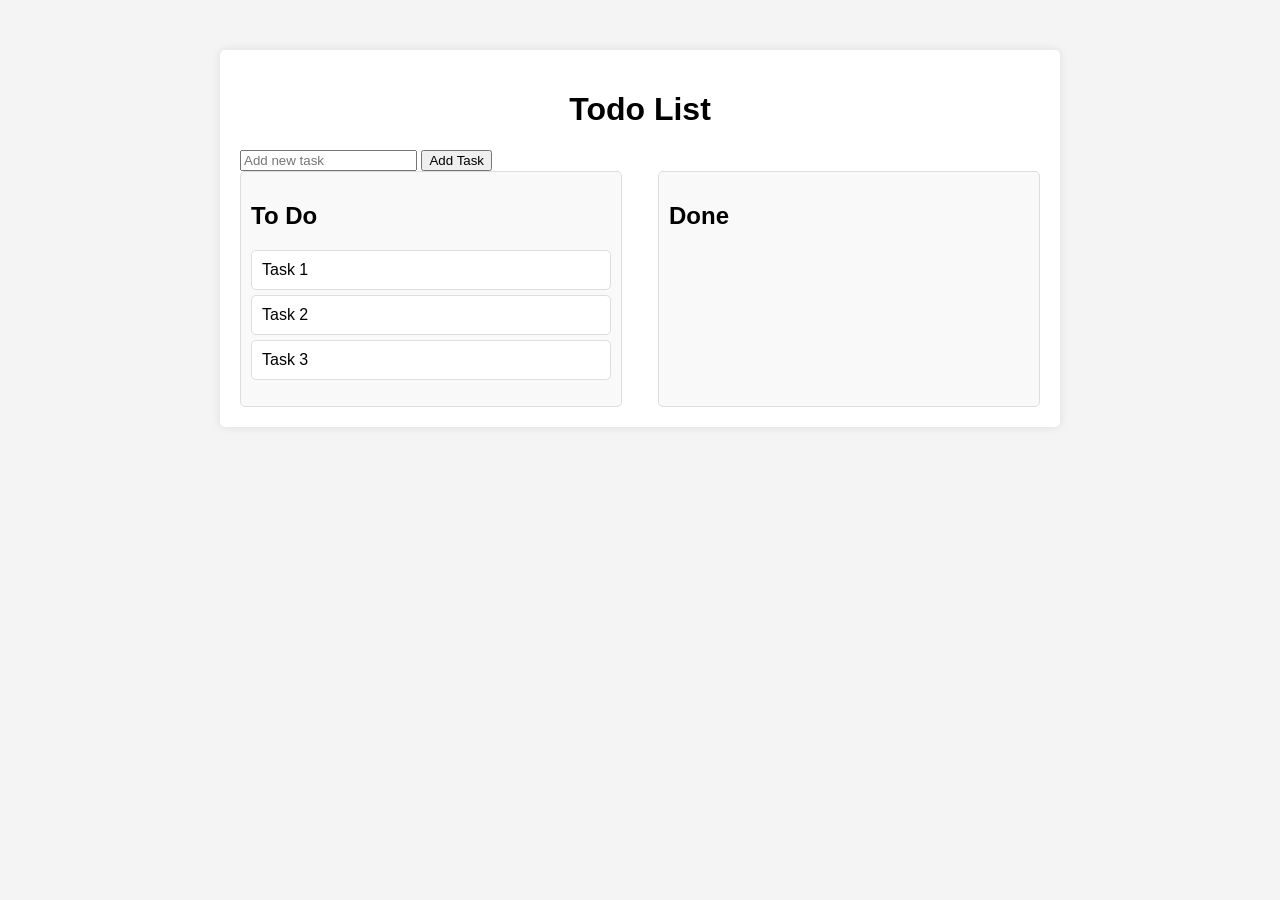
<file: index.html>
<!DOCTYPE html>
<html lang="en">

<head>
    <meta charset="UTF-8">
    <meta name="viewport" content="width=device-width, initial-scale=1.0">
    <title>Todo List</title>
    <link rel="stylesheet" href="./style.css">
</head>

<body>
    <div class="container">
        <h1>Todo List</h1>
        <input type="text" id="new-task" placeholder="Add new task">
        <button onclick="addTask()">Add Task</button>

        <div class="columns-container">
            <div class="column" id="todo-column" ondrop="drop(event)" ondragover="allowDrop(event)">
                <h2>To Do</h2>
                <ul id="todo-list" class="task-list" ondragstart="drag(event)">
                    <!-- Tasks will be added dynamically using JavaScript -->
                </ul>
            </div>
            <div class="column" id="done-column" ondrop="drop(event)" ondragover="allowDrop(event)">
                <h2>Done</h2>
                <ul id="done-list" class="task-list" ondragstart="drag(event)">
                    <!-- Completed tasks will be added dynamically using JavaScript -->
                </ul>
            </div>
        </div>
    </div>
    <script src="./script.js"></script>
</body>

</html>
</file>
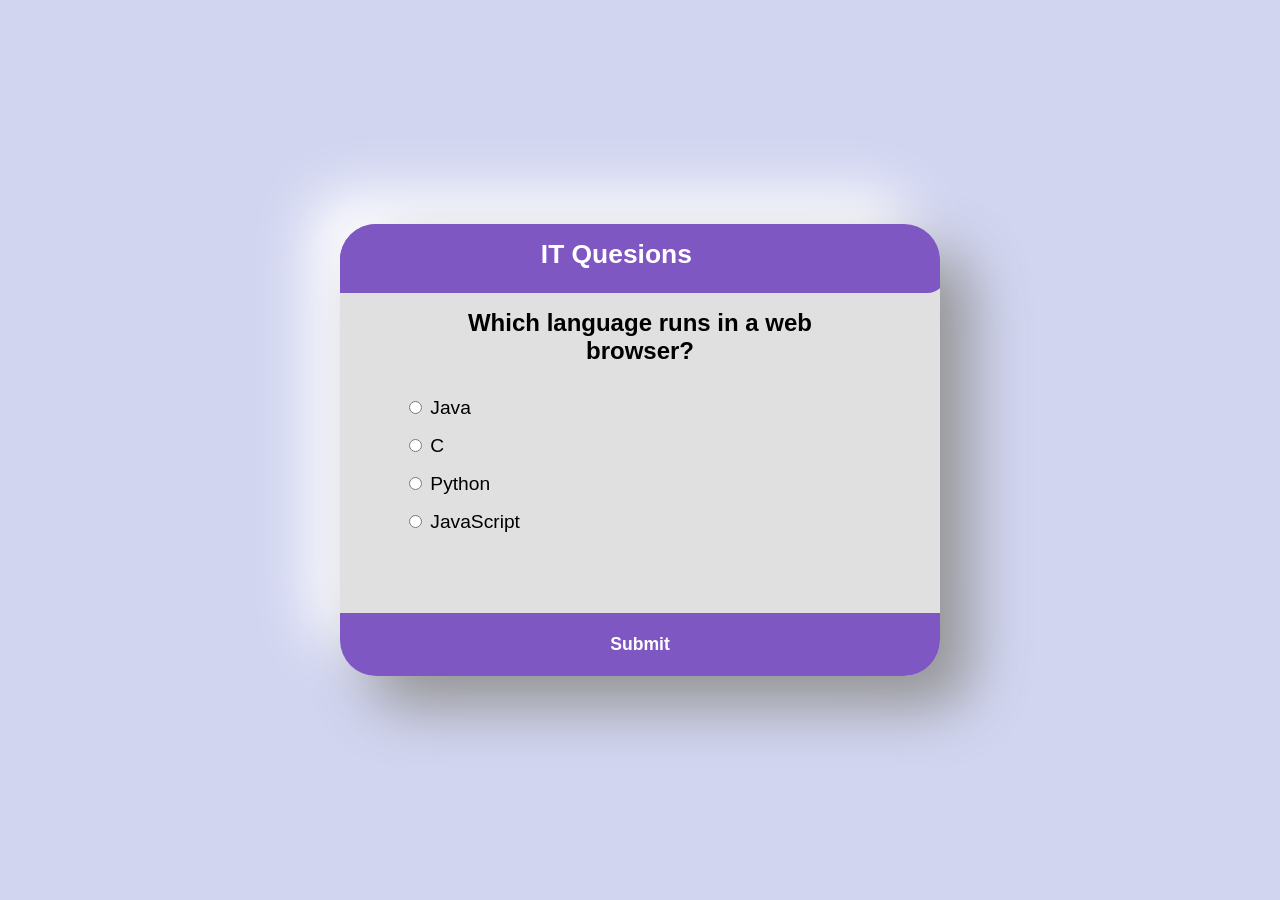
<file: quiz.app/content.html>
<!DOCTYPE html>
<html lang="en">

<head>
    <meta charset="UTF-8">
    <meta name="viewport" content="width=device-width, initial-scale=1.0">
    <title>Quiz App</title>
    <link rel="stylesheet" href="./content.css">
</head>

<body>
    <div class="quiz-container" id="quiz">
        <div class="quiz-header">
            <div class="header">
                <div class="it">
                    <h2 id="number">IT Quesions</h2>
                </div>
            </div>
            <h2 id="question">Question Text</h2>
            <ul>
                <li>
                    <input type='radio' name="answer" id="a" class="answer">
                    <label for="a" id="a_text">Question</label>
                </li>

                <li>
                    <input type="radio" name="answer" id="b" class="answer">
                    <label for="b" id="b_text">Question</label>
                </li>

                <li>
                    <input type="radio" name="answer" id="c" class="answer">
                    <label for="c" id="c_text">Question</label>
                </li>

                <li>
                    <input type="radio" name="answer" id="d" class="answer">
                    <label for="d" id="d_text">Question</label>
                </li>
            </ul>
        </div>
        <button class="btn-12" id="submit">Submit</button>
    </div>
    <script src="./content.js"></script>
</body>

</html>
</file>
<file: style.css>
body {
    font-family: Arial, sans-serif;
    margin: 0;
    padding: 0;
    background-color: #f4f4f4;
  }
  
  .container {
    max-width: 800px;
    margin: 50px auto;
    padding: 20px;
    background-color: #fff;
    border-radius: 5px;
    box-shadow: 0 0 10px rgba(0, 0, 0, 0.1);
  }
  
  h1 {
    text-align: center;
  }
  
  .columns-container {
    display: flex;
    justify-content: space-between;
  }
  
  .column {
    width: 45%;
    padding: 10px;
    background-color: #f9f9f9;
    border: 1px solid #ddd;
    border-radius: 5px;
  }
  
  .task-list {
    list-style-type: none;
    padding: 0;
  }
  
  li {
    padding: 10px;
    margin: 5px 0;
    background-color: #fff;
    border: 1px solid #ddd;
    border-radius: 5px;
    cursor: pointer;
  }
  
  li:hover {
    background-color: #f0f0f0;
  }
</file>
<file: quiz.app/content.css>
* {
    box-sizing: border-box;
}

body {
    background-color: #d1d5f0;
    font-family: Arial, Helvetica, sans-serif;
    display: flex;
    justify-content: center;
    align-items: center;
    height: 100vh;
    margin: 0;
}

.quiz-container {
    background-color: rgb(255, 255, 255);
    border-radius: 36px;
    background: #e0e0e0;
    box-shadow: 30px 30px 59px #949494,
        -30px -30px 59px #ffffff;
    width: 600px;
    overflow: hidden;
}

.header {
    background-color: #7e57c2;
    width: 135%;
    height: 70px;
    margin-top: -0%;
    margin-left: -20%;
    border-radius: 20px;
}

.quiz-header {
    padding: 4rem;
}

h2 {
    padding: 1rem;
    text-align: center;
    margin: 0;
}

ul {
    list-style: none;
    padding: 0;
}

ul li {
    font-size: 1.2rem;
    margin: 1rem 0;
}

ul li label {
    cursor: pointer;
}

.btn-12 {
    width: 100%;
    font-size: 25px;
    display: block;
    border: none;
    cursor: pointer;
    font-size: 1.1rem;
    padding: 1.3rem;
    background-color: #7e57c2;
    color: #fff;
    font-weight: 600;

}

.reload {
    display: block;
    background-color: #7e57c2;
    width: 15rem;
    height: 3rem;
    border-radius: 30px;
    box-shadow: 0 5px 10px rgba(0, 0, 0, 0.2);
    color: #fff;
    font-size: 25px;
    margin: 0 auto;
}

.it {
    font-size: 1.1rem;
    width: 90%;
    margin-left: 20px;
    justify-content: center;
    background-color: #7e57c2;
    color: #fff;
    margin-top: -65px;
    border-bottom-right-radius: 10px;
    border-bottom-left-radius: 10px;
}
</file>
